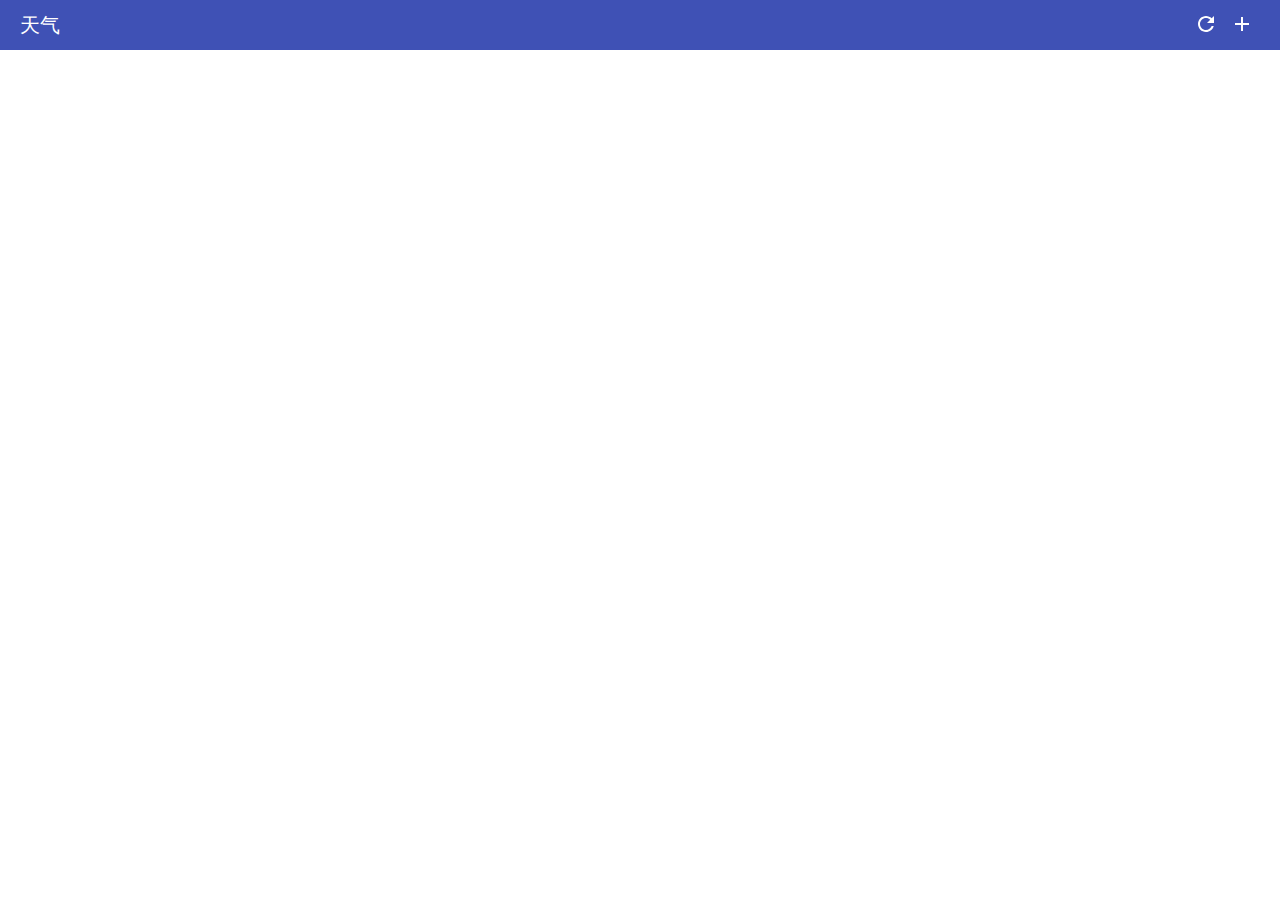
<file: index.html>
<!DOCTYPE html>
<html lang="en">

<head>
  <meta charset="UTF-8">
  <meta name="viewport" content="width=device-width, initial-scale=1.0">
  <meta http-equiv="X-UA-Compatible" content="ie=edge">
  <link rel="manifest" href="/manifest.json">

  <!-- Add to home screen for Safari on iOS -->
  <meta name="apple-mobile-web-app-capable" content="yes">
  <meta name="apple-mobile-web-app-status-bar-style" content="black">
  <meta name="apple-mobile-web-app-title" content="Weather PWA">
  <link rel="apple-touch-icon" href="images/icons/icon-152x152.png">

  <!-- Add to home screen for Windows -->
  <meta name="msapplication-TileImage" content="images/icons/icon-144x144.png">
  <meta name="msapplication-TileColor" content="#2F3BA2">

  <link rel="stylesheet" href="./static/main.css">
  <title>Document</title>
</head>

<body>
  <header class="header">
    <h1>天气</h1>
    <div class="button-group">
      <button class="header-button" id="btnRefresh">
        <img src="./images/ic_refresh_white_24px.svg" alt="">
      </button>
      <button class="header-button" id="btnAdd">
        <img src="./images/ic_add_white_24px.svg" alt="">
      </button>
    </div>
  </header>
  <main class="main">
    <div class="card">
      <div class="card-header">
      </div>
      <div class="card-body"></div>
    </div>
  </main>
  <footer class="footer">

  </footer>
  <script src="./static/fetch.js"></script>
  <script src="./static/cityCode.js"></script>
  <script src="./static/main.js"></script>
  <script type="text/javascript">
    // 注册serviceWorker，注意延迟serviceWorker注册直至必要的初始页面资源加载完毕
    if (navigator.serviceWorker) {
      navigator.serviceWorker
        .register('./service-worker.js')
        .then(function (reg) {
          console.log('service worker registered!')
          reg.installing; // the installing worker, or undefined
          reg.waiting; // the waiting worker, or undefined
          reg.active; // the active worker, or undefined

          reg.addEventListener('updatefound', () => {
            // A wild service worker has appeared in reg.installing!
            const newWorker = reg.installing;

            newWorker.state;
            // "installing" - the install event has fired, but not yet complete
            // "installed"  - install complete
            // "activating" - the activate event has fired, but not yet complete
            // "activated"  - fully active
            // "redundant"  - discarded. Either failed install, or it's been
            //                replaced by a newer version

            newWorker.addEventListener('statechange', () => {
              // newWorker.state has changed
            });
          });
        })
      navigator.serviceWorker.addEventListener('controllerchange', () => {
        // This fires when the service worker controlling this page
        // changes, eg a new worker has as skipped waiting and become
        // the new active worker. 
      });
    }
  </script>
</body>

</html>
</file>
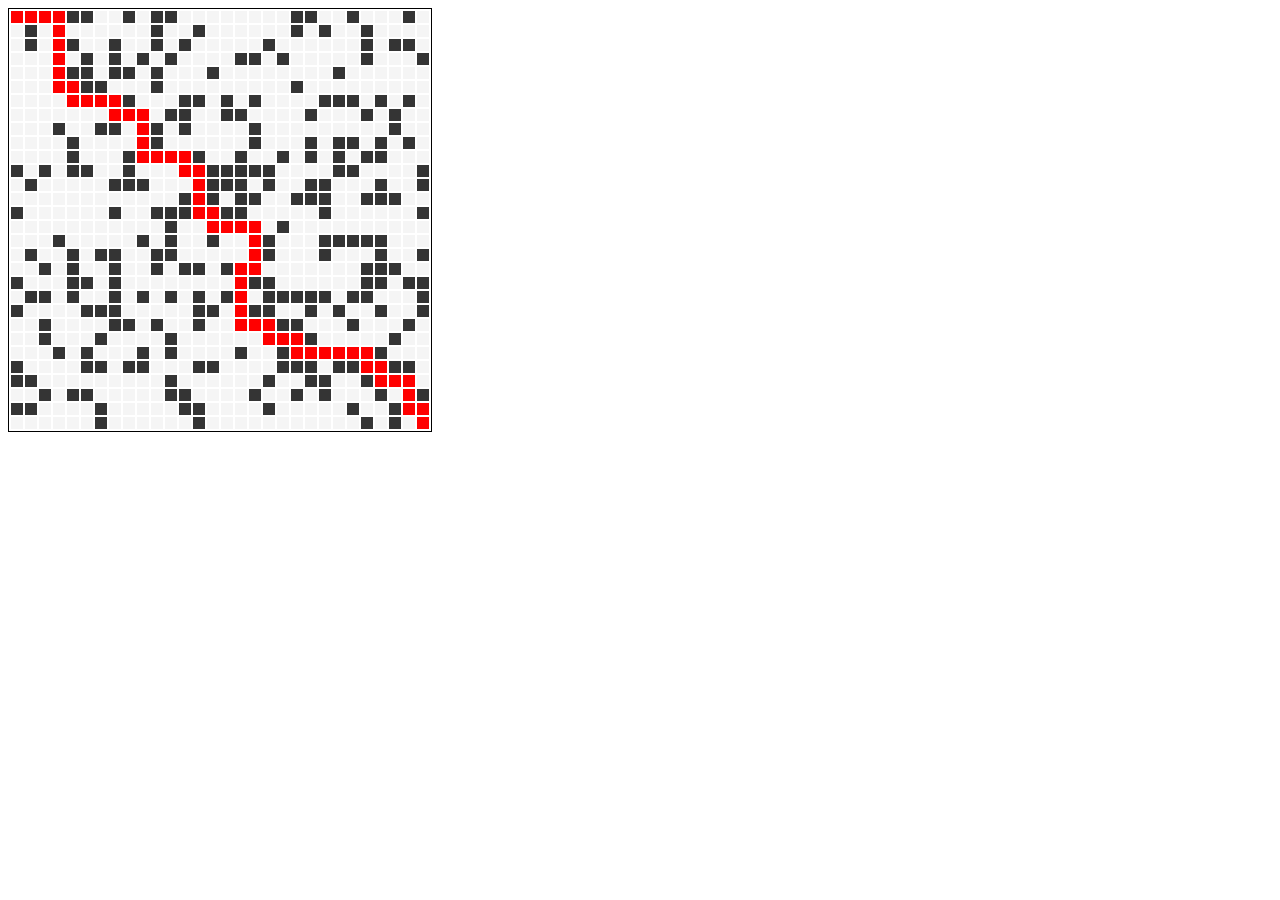
<file: AStar.html>
<!DOCTYPE html>
<html lang="en">

<head>
  <meta charset="UTF-8">
  <meta name="viewport" content="width=device-width, initial-scale=1.0">
  <meta http-equiv="X-UA-Compatible" content="ie=edge">
  <title>Document</title>
  <style>
    table {
      border: 1px solid #000;
    }

    table td {
      width: 10px;
      height: 10px;
      background: #f5f5f5;
    }

    table td.wall {
      background: #343434;
    }

    table td.move {
      background: #ff0000;
    }
  </style>
</head>

<body>
  <div id="block">

  </div>
  <script>
    let rect = [
      [0, 0, 0, null, 0, 0],
      [0, 0, null, null, 0, 0],
      [0, 0, null, 0, 0, 0],
      [0, 0, null, 0, 0, 0],
      [0, null, 0, 0, 0, 0],
      [0, 0, null, 0, 0, 0],
      [0, 0, 0, 0, 0, 0],
    ]
    let width = 30
    let height = 30
    for (let i = 0; i < width; i++) {
      rect[i] = []
      for (let j = 0; j < height; j++) {
        rect[i][j] = Math.random() > 0.7 ? null : 0
      }
    }
    rect[0][0] = 0
    rect[width - 1][height - 1] = 0
    let doms = []
    let table = document.createElement('table')
    for (let i in rect) {
      let tr = document.createElement('tr')
      table.appendChild(tr)
      doms[i] = []
      for (let j in rect[i]) {
        let td = document.createElement('td')
        td.className = rect[i][j] === null ? 'wall' : ''
        tr.appendChild(td)
        doms[i][j] = td
      }
    }
    document.querySelector('#block').appendChild(table)

    // let begin = { x: 2, y: 1 }
    // let end = { x: 2, y: 3 }
    let begin = { x: 0, y: 0 }
    let end = { x: width - 1, y: height - 1 }
    console.log(begin, end)

    let closed = {}
    let opened = {
      [begin.x + '_' + begin.y]: {
        ...begin,
        g: 1,
        h: H(end, begin),
        f: H(end, begin) + 1,
        parent: null
      }
    }

    function H(P, E) {
      let distanceX = Math.abs(P.x - E.x)
      let distanceY = Math.abs(P.y - E.y)
      return distanceX + distanceY
    }

    function canPass(map, pos) {
      if (map[pos.x] === undefined) {
        return false
      }
      let number = map[pos.x][pos.y]
      return number !== null && number !== undefined && number !== -1
    }
    let stepCount = 0
    while (true) {
      console.log(++stepCount)
      // 判断openedList 是否为空
      let isOpenedEmpty = true
      for (let key in opened) {
        isOpenedEmpty = false
        break
      }
      // 为空退出
      if (isOpenedEmpty) {
        break
      }
      // 找到当前openedList中f值最小的节点
      let recordBestBlock = ''
      for (let key in opened) {
        if (!opened[recordBestBlock] || opened[recordBestBlock].h > opened[key].h) {
          recordBestBlock = key
        }
      }
      let bestBlock = opened[recordBestBlock]
      let { x, y } = bestBlock
      // 遍历四个方向
      let nextSteps = [
        { x, y: y - 1 },
        { x, y: y + 1 },
        { x: x - 1, y },
        { x: x + 1, y },
      ]
      nextSteps.forEach(item => {
        let index = item.x + '_' + item.y
        // 判断是否可以通过
        if (canPass(rect, item)) {
          // 如果在closedList中，忽略
          // 否则，若不在openedList中，加入，并设置父节点
          // 若在openedList中，计算新的g值，和旧的相比，选择最优的
          if (!closed[index] && !opened[index]) {
            let g = bestBlock.g + 1
            let h = H(end, item)
            opened[index] = {
              ...item,
              g,
              h,
              f: h + g,
              parent: bestBlock,
            }
          } else if (opened[index]) {
            let currentOpened = opened[index]
            let g = bestBlock.g + 1
            if (g < currentOpened.g) {
              currentOpened.g = g
              currentOpened.f = currentOpened.h + g
              currentOpened.parent = bestBlock
            }
          }
        }
      })
      // 从openedList移动到closedList
      closed[recordBestBlock] = opened[recordBestBlock]
      delete opened[recordBestBlock]
      if (bestBlock.x === end.x && bestBlock.y === end.y) {
        // 遍历路径
        let prevBlock = bestBlock
        while (prevBlock) {
          let { x, y } = prevBlock
          console.log(x, y)
          doms[x][y].className = 'move'
          prevBlock = prevBlock.parent
        }
        console.log('done')
        break;
      }
    }
  </script>
</body>

</html>
</file>
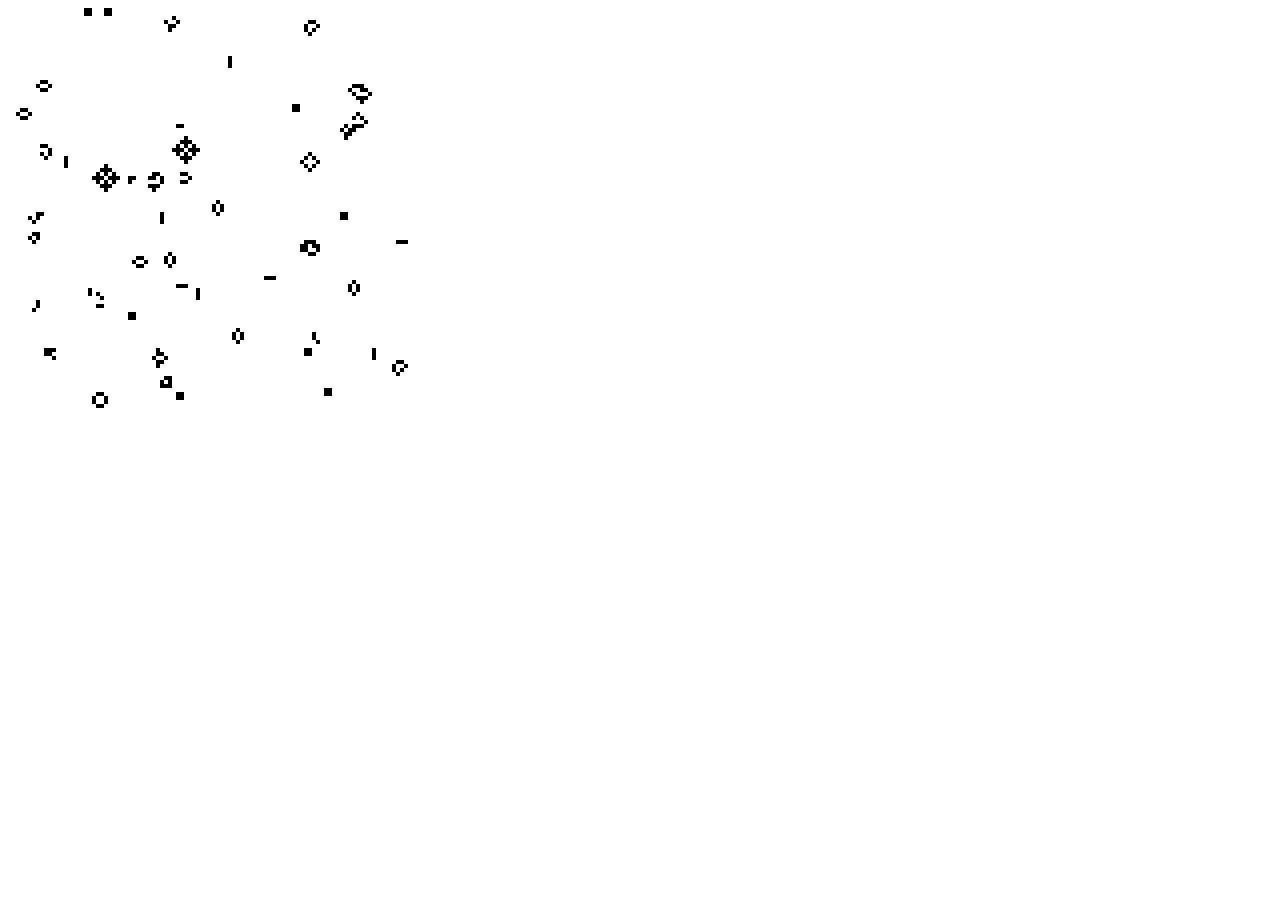
<file: cellular.html>
<!DOCTYPE html>
<html lang="en">

<head>
  <meta charset="UTF-8">
  <meta name="viewport" content="width=device-width, initial-scale=1.0">
  <meta http-equiv="X-UA-Compatible" content="ie=edge">
  <title>Document</title>
</head>

<body>
  <div>
    <canvas id="canvas" width="400" height="400"></canvas>
  </div>
  <script>
    let width = 100
    let height = 100
    let size = 4
    let world = [...new Array(height)].map(() => [...new Array(width)].map(() => Math.random() > 0.9 ? 1 : 0))
    // for (let i = 0; i < height; i++) {
    //   world[i][height / 2] = 1
    // }
    let canvas = document.querySelector('canvas')
    canvas.width = width * size
    canvas.height = height * size
    let ctx = canvas.getContext('2d')
    ctx.putImageData(createImageData(world, size), 0, 0)

    window.setInterval(function () {
      world = nextState(world)
      ctx.putImageData(createImageData(world, size), 0, 0)
    }, 100)
    //  nextState(world)
    window.setInterval(function() {
      world[1][0] = 1
      world[2][1] = 1
      world[0][2] = 1
      world[1][2] = 1
      world[2][2] = 1
    }, 1000)

    function nextState(world) {
      let newWorld = [...new Array(height)].map(() => new Array(width))
      for (let i = 0; i < height; i++) {
        for (let j = 0; j < width; j++) {
          let count = add(
            world[i + 1] ? world[i + 1][j] : 0,
            world[i + 1] ? world[i + 1][j + 1] : 0,
            world[i + 1] ? world[i + 1][j - 1] : 0,
            world[i - 1] ? world[i - 1][j] : 0,
            world[i - 1] ? world[i - 1][j - 1] : 0,
            world[i - 1] ? world[i - 1][j + 1] : 0,
            world[i][j - 1],
            world[i][j + 1]
          )
          if (count === 2) {
            newWorld[i][j] = world[i][j]
          } else if (count === 3) {
            newWorld[i][j] = 1
          } else {
            newWorld[i][j] = 0
          }
        }
      }
      return newWorld
    }

    function createImageData(world, size) {
      let imgData = ctx.createImageData(width * size, height * size)
      for (let i = 0; i < height * size; i++) {
        for (let j = 0; j < width * size; j++) {
          let index = (i * width * size + j) * 4
          imgData.data[index + 0] = 0;
          imgData.data[index + 1] = 0;
          imgData.data[index + 2] = 0;
          if (world[Math.floor(i / size)][Math.floor(j / size)] === 1) {
            imgData.data[index + 3] = 255;
          } else {
            imgData.data[index + 3] = 0;
          }
        }
      }
      return imgData
    }

    function add(...arg) {
      return arg.reduce(function (total, num) {
        return total + (num === 1 ? 1 : 0)
      }, 0)
    }
  </script>
</body>

</html>
</file>
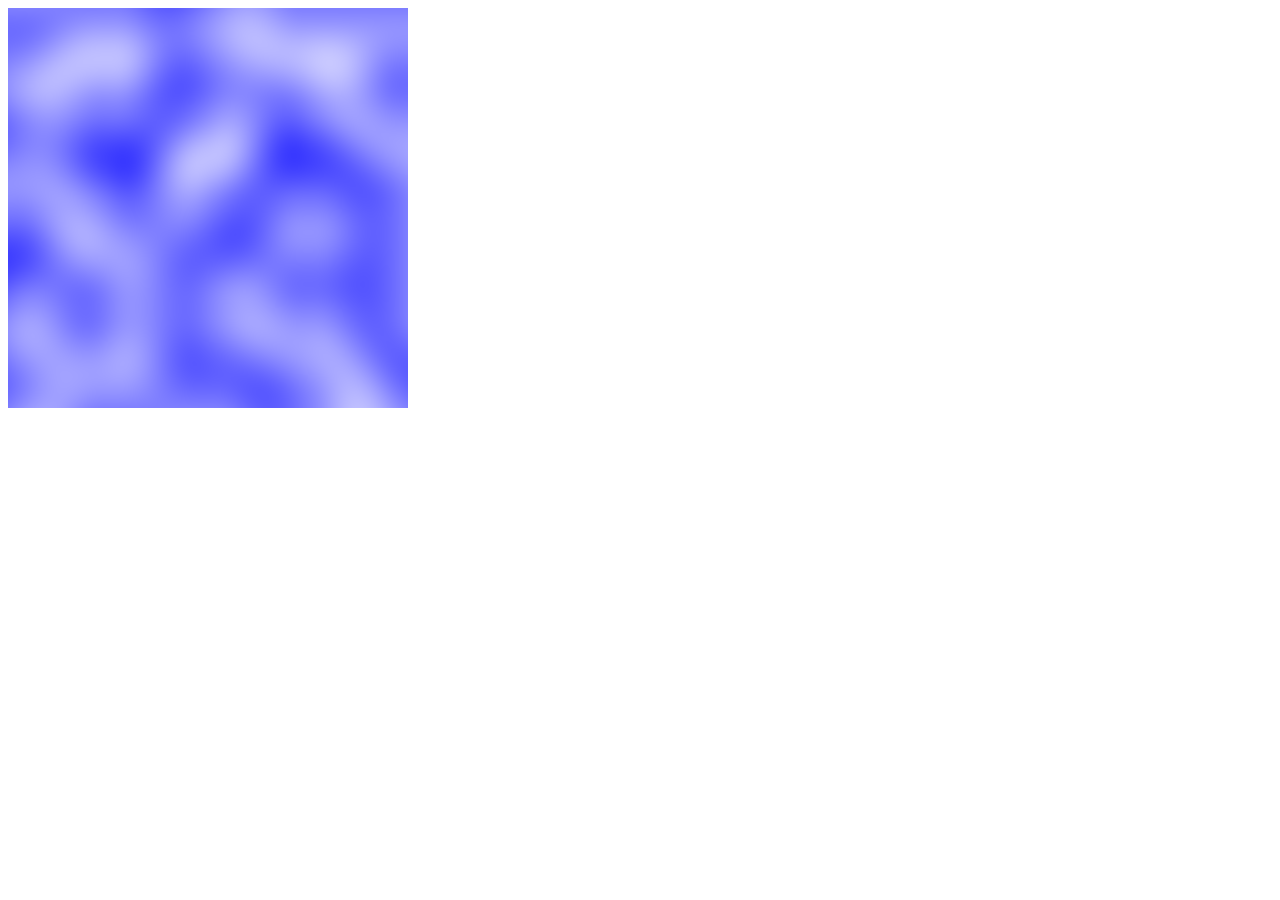
<file: perlin.html>
<!DOCTYPE html>
<html lang="en">

<head>
  <meta charset="UTF-8">
  <meta name="viewport" content="width=device-width, initial-scale=1.0">
  <meta http-equiv="X-UA-Compatible" content="ie=edge">
  <title>Document</title>
  <style>
    #field {
      position: relative;
      width: 200px;
      height: 200px;
      background: #fff;
    }

    #field div {
      position: absolute;
      width: 1px;
      height: 1px;
      background: #000;
    }
  </style>
</head>

<body>
  <canvas id="canvas"></canvas>
  <script>
    // let p = [69,228,222,142,82,55,102,136,160,4,133,218,176,0,48,12,188,234,20,36,145,138,152,148,111,147,95,240,108,140,170,32,104,196,154,159,250,171,40,28,103,37,210,215,71,70,217,53,235,54,59,79,220,47,86,42,208,41,249,88,173,184,87,132,1,134,201,225,44,214,185,244,162,212,129,123,56,96,73,237,143,29,241,77,51,110,178,50,226,229,232,100,131,45,183,203,14,190,194,97,179,247,224,141,78,239,181,62,65,63,186,161,76,15,127,124,57,151,125,213,139,35,112,84,231,27,22,26,255,23,68,155,67,211,115,202,195,52,166,128,137,236,219,31,113,94,107,120,106,49,207,135,19,189,243,7,126,5,164,192,223,199,10,18,187,21,150,105,43,101,6,182,99,251,252,2,118,83,8,248,209,34,80,227,122,25,92,93,91,242,168,13,198,46,75,245,109,230,72,64,58,61,156,253,146,90,116,144,89,169,9,60,114,197,81,204,38,238,117,157,165,119,39,180,11,167,30,74,193,66,98,85,172,221,24,233,16,177,158,205,200,153,3,246,130,33,254,149,121,175,17,216,206,174,163,191]
    let p = [80, 241, 67, 183, 27, 155, 31, 208, 244, 50, 119, 58, 240, 114, 146, 61, 121, 177, 239, 138, 226, 127, 35, 129, 133, 213, 181, 74, 105, 62, 216, 86, 87, 128, 123, 82, 12, 190, 227, 171, 142, 201, 204, 43, 247, 14, 126, 179, 234, 248, 59, 97, 24, 118, 69, 125, 71, 90, 231, 159, 225, 81, 115, 198, 175, 135, 22, 112, 95, 246, 250, 178, 144, 44, 88, 42, 78, 46, 75, 53, 143, 182, 153, 196, 151, 94, 84, 113, 136, 166, 206, 102, 68, 21, 15, 28, 96, 205, 254, 219, 243, 232, 1, 148, 108, 7, 202, 157, 4, 211, 36, 103, 223, 176, 163, 187, 47, 16, 134, 132, 110, 111, 168, 235, 51, 73, 230, 32, 3, 63, 89, 5, 189, 70, 160, 200, 207, 173, 197, 193, 228, 237, 194, 104, 57, 191, 29, 116, 39, 100, 209, 174, 48, 60, 141, 107, 19, 233, 37, 17, 76, 55, 154, 161, 66, 2, 139, 122, 26, 217, 91, 99, 13, 34, 25, 152, 221, 23, 54, 120, 164, 30, 137, 18, 220, 184, 242, 222, 170, 238, 92, 185, 79, 8, 214, 83, 218, 192, 56, 215, 124, 38, 156, 33, 98, 9, 117, 20, 93, 252, 199, 0, 245, 188, 131, 130, 52, 6, 158, 106, 140, 210, 101, 150, 64, 172, 145, 11, 203, 149, 77, 167, 180, 85, 251, 236, 249, 45, 255, 72, 41, 10, 49, 186, 109, 229, 253, 195, 147, 40, 165, 212, 224, 169, 65, 162]
    let repeat = 256
    let repeatd1 = 255
    let canvas = document.querySelector('#canvas')
    let ctx = canvas.getContext('2d')
    let width = 400
    let height = 400
    canvas.width = width
    canvas.height = height
    let step = 0.01
    // window.setInterval(function () {
    //   draw()
    // }, 16)
    let begin = Date.now()
    draw()
    console.log(Date.now() - begin)
    function draw() {
      let imageData = ctx.createImageData(width, height)
      for (let y = 0, yf = 0; y < height; y++ , yf += step) {
        for (let x = 0, xf = 0; x < width; x++ , xf += step) {
          let index = (y * width + x) * 4
          let r = Math.floor(perlin(xf, yf, 1) * 255)
          imageData.data[index] = r
          imageData.data[index + 1] = r
          imageData.data[index + 2] = 255
          imageData.data[index + 3] = 255
        }
      }
      ctx.putImageData(imageData, 0, 0)
    }
    function perlin(x, y, z) {
      // 求余，使数值落在0-255区间内
      let xi = x & repeatd1
      let yi = y & repeatd1
      let zi = z & repeatd1
      let xf = x % 1
      let yf = y % 1
      let zf = z % 1
      let u = fade(xf)
      let v = fade(yf)
      let w = fade(zf)
      let aaa, aba, aab, abb, baa, bba, bab, bbb;
      aaa = p[p[p[xi] + yi] + zi];
      aba = p[p[p[xi] + inc(yi)] + zi];
      aab = p[p[p[xi] + yi] + inc(zi)];
      abb = p[p[p[xi] + inc(yi)] + inc(zi)];
      baa = p[p[p[inc(xi)] + yi] + zi];
      bba = p[p[p[inc(xi)] + inc(yi)] + zi];
      bab = p[p[p[inc(xi)] + yi] + inc(zi)];
      bbb = p[p[p[inc(xi)] + inc(yi)] + inc(zi)];

      let x1, x2, y1, y2

      x1 = lerp(grad(aaa, xf, yf, zf),           // The gradient function calculates the dot product between a pseudorandom
        grad(baa, xf - 1, yf, zf),             // gradient vector and the vector from the input coordinate to the 8
        u);                                     // surrounding points in its unit cube.
      x2 = lerp(grad(aba, xf, yf - 1, zf),           // This is all then lerped together as a sort of weighted average based on the faded (u,v,w)
        grad(bba, xf - 1, yf - 1, zf),             // values we made earlier.
        u);
      y1 = lerp(x1, x2, v);

      x1 = lerp(grad(aab, xf, yf, zf - 1),
        grad(bab, xf - 1, yf, zf - 1),
        u);
      x2 = lerp(grad(abb, xf, yf - 1, zf - 1),
        grad(bbb, xf - 1, yf - 1, zf - 1),
        u);
      y2 = lerp(x1, x2, v);

      return (lerp(y1, y2, w) + 1) / 2;
    }
    function lerp(a, b, x) {
      return a + x * (b - a);
    }
    function inc(num) {
      num++
      if (num < repeat) {
        return num
      }
      return num % repeat
    }
    function fade(t) {
      return t * t * t * (t * (6 * t - 15) + 10)
    }
    function grad(hash, x, y, z) {
      switch (hash & 0xF) {
        case 0x0: return x + y;
        case 0x1: return -x + y;
        case 0x2: return x - y;
        case 0x3: return -x - y;
        case 0x4: return x + z;
        case 0x5: return -x + z;
        case 0x6: return x - z;
        case 0x7: return -x - z;
        case 0x8: return y + z;
        case 0x9: return -y + z;
        case 0xA: return y - z;
        case 0xB: return -y - z;
        case 0xC: return y + x;
        case 0xD: return -y + z;
        case 0xE: return y - x;
        case 0xF: return -y - z;
        default: return 0; // never happens
      }
    }
  </script>
</body>

</html>
</file>
<file: static/main.css>
html, body, h1{
  margin: 0;
  padding: 0;
}

button:focus{
  outline: none;
}

header.header{
  display: flex;
  justify-content: space-between;
  box-sizing: border-box;
  width: 100%;
  height: 50px;
  padding: 0 20px;
  line-height: 50px;
  background: #3f51b5;
  color: #fff;
}

.header h1{
  float: left;
  font-size: 20px;
  font-weight: 400;
}

.button-group{
  display: flex;
  justify-items: center;
}

.header-button{
  border: none;
  background: none;
  display: inline-block;
  color: #fff;
}
.header-button:active{
  transform: scale(0.9)
}
</file>
